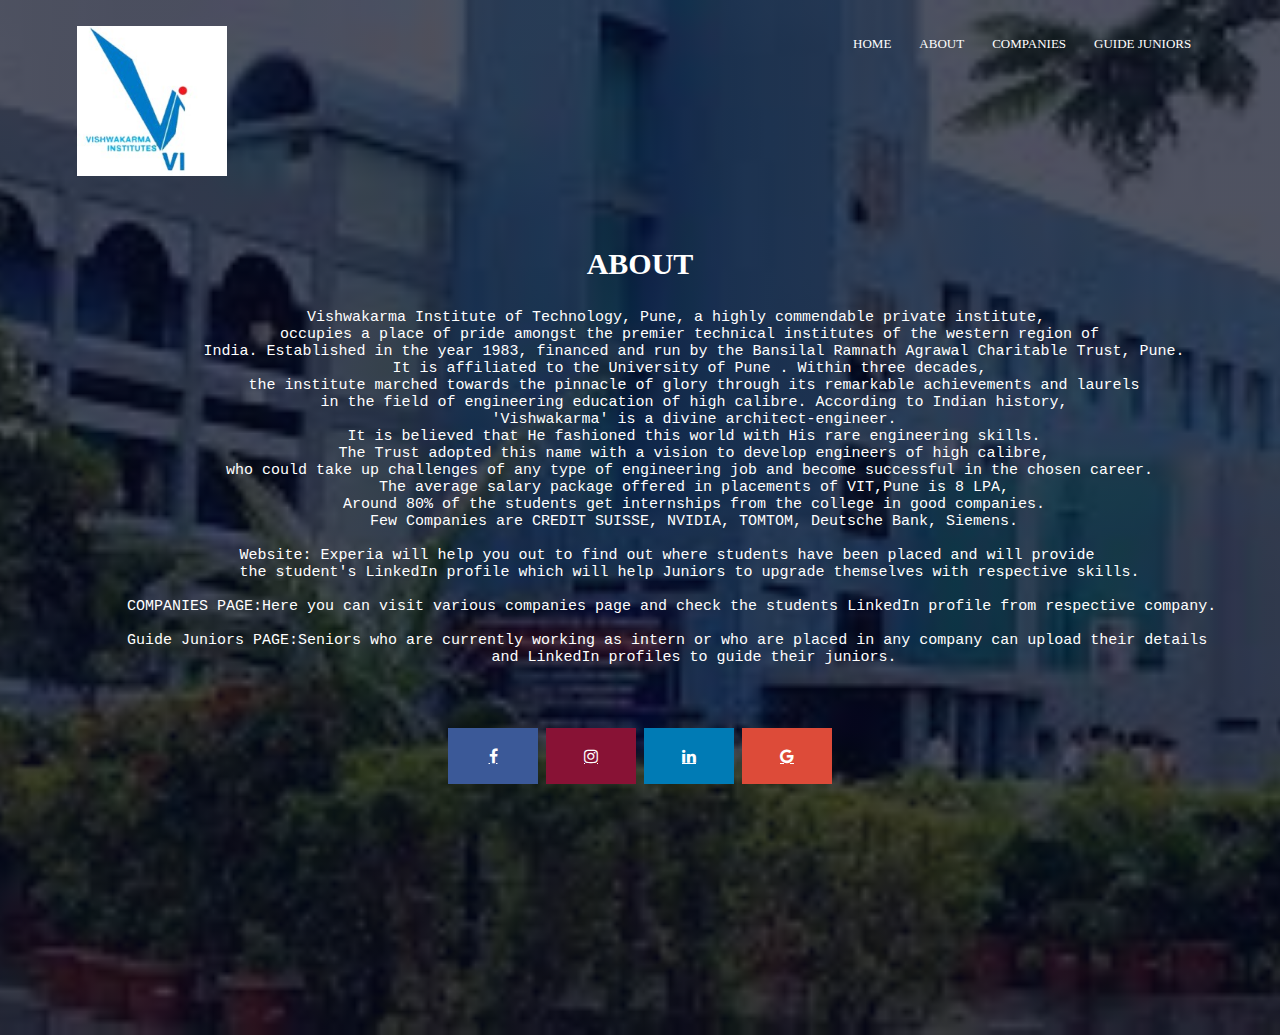
<file: about.html>
<!DOCTYPE html>
<!DOCTYPE html>
<html lang="en">
<head>
    <meta charset="UTF-8">
    <meta http-equiv="X-UA-Compatible" content="IE=edge">
    <meta name="viewport" content="width=device-width, initial-scale=1.0">
    <title>Experia</title>
     <link rel="icon" href="https://encrypted-tbn0.gstatic.com/images?q=tbn:ANd9GcTzQHUQXJPXGy_ZDv-FEhyR4kEugQKxPV6jqw-uGRCjt7zwrFGduStRIbufYW9K8VVwfFg&usqp=CAU">
    <link rel="stylesheet" href="style.css">
        <link rel="stylesheet" href="https://cdnjs.cloudflare.com/ajax/libs/font-awesome/4.7.0/css/font-awesome.min.css">   

</head>

<section class="header">
    <nav>
        <a href="index.html"><img src="VIT_LOG.jpg"></a>
        <!-- <div class="name">Experia</div> -->
        <div class="nav-links" id="navLinks">
            <i class="fa fa-times" onclick="hideMenu()"></i>
            <ul>
                <li><a href="index.html">HOME</a></li>
                <li><a href="about.html">ABOUT</a></li>
                <li><a href="companies.html">COMPANIES</a></li> 
                <li><a href="seniors2.html">GUIDE JUNIORS</a></li>        


            </ul>
        </div>
        <i class="fa fa-bars" onclick="showMenu()"></i>
    </nav>

    <section class="about1">
        <h3>ABOUT</h3><br>
        <pre>
        Vishwakarma Institute of Technology, Pune, a highly commendable private institute,
            occupies a place of pride amongst the premier technical institutes of the western region of 
            India. Established in the year 1983, financed and run by the Bansilal Ramnath Agrawal Charitable Trust, Pune.
            It is affiliated to the University of Pune . Within three decades, 
            the institute marched towards the pinnacle of glory through its remarkable achievements and laurels
            in the field of engineering education of high calibre. According to Indian history,
            'Vishwakarma' is a divine architect-engineer.
            It is believed that He fashioned this world with His rare engineering skills.
            The Trust adopted this name with a vision to develop engineers of high calibre,
            who could take up challenges of any type of engineering job and become successful in the chosen career. 
            The average salary package offered in placements of VIT,Pune is 8 LPA,
            Around 80% of the students get internships from the college in good companies.
            Few Companies are CREDIT SUISSE, NVIDIA, TOMTOM, Deutsche Bank, Siemens.
            
       Website: Experia will help you out to find out where students have been placed and will provide 
            the student's LinkedIn profile which will help Juniors to upgrade themselves with respective skills. 

       COMPANIES PAGE:Here you can visit various companies page and check the students LinkedIn profile from respective company.

       Guide Juniors PAGE:Seniors who are currently working as intern or who are placed in any company can upload their details 
            and LinkedIn profiles to guide their juniors.
        </pre>
        <div class="icons">
            <a href=" (1) Epec Vit | Facebook" class="fa fa-facebook"></a> 
            <a href="VIT Pune EPEC (@vit_pune_official) • Instagram photos and videos" class="fa fa-instagram"></a> 
            <a href=" (10) Vishwakarma Institute Of Technology: Overview | LinkedIn" class="fa fa-linkedin"></a>  
            <a href="https://www.vit.edu/" class="fa fa-google"></a> 
        </div>
    </section>
</section>
</file>
<file: style.css>
*{
    margin:0;
    padding:0;
}


.header{
    width:100%;
    min-height: 115vh;
    background-size: cover;
    background-position: center;
    position: relative;
    background-image: linear-gradient(rgba(4,9,30,0.7),rgba(4,9,30,0.7)),url(vit2.jpg);
}

nav{
    display: flex;
    padding:2% 6%;
    justify-content: space-between;
}

nav img{
    width:150px;
}

nav img:hover{
    transform: scale(1.1);
    transition: 1s;
}

nav-links{
    flex:1;
    text-align: right;   

}

.nav-links ul li{
    list-style: none;
    display: inline-block;
    padding:8px 12px;
    position: relative;

}

.nav-links ul li a{
    color: #fff;
    text-decoration: none;
    font-size:  13px;
}

.nav-links ul li::after{
    content: '';
    width: 0%;
    height: 2px;
    background: #f44336;
    display: block;
    margin: auto;
    transition: 0.5s;
}

.nav-links ul li:hover::after{
    width: 100%;
}

/* .name{
    color: #fff;
    font-size: 40px;
} */

.text-box{
    width: 90%;
    color:#fff;
    position: absolute;
    top: 50%;
    left: 50%;
    transform: translate(-50%,-50%);
    text-align:center;
}

.text-box h1{
    font-size: 62px;
}

.text-box p{
    margin: 10px 0 40px ;
    font-size: 20px;
}

.hero-btn{
    display: inline-block;
    text-decoration:none ;
    color: #fff;
    border: 1px solid #fff;
    padding: 12px 34px;
    font-size: 15px;
    background: transparent;
    position: relative;
    cursor:pointer;

}

.hero-btn:hover{
    border:1px solid #f44336;
    background: #f44336;
    transition: 1s;
}

nav .fa{
    display: none;
}

@media (max-width:700px){
    .text-box h1{
        font-size: 20px;
    }

    .nav-links ul li{
        display: block;
    }

    .nav-links {
        position: absolute;
        background: #f44336;
        height: 100vh;
        width: 200px;
        top: 0;
        right: 0;
        text-align: left;
        z-index: 2;
        transition:1s;
    }
    nav .fa{
        display: block;
        color: #fff;
        margin: 10px;
        font-size: 22px;
        cursor: pointer;
    }

    .nav-links ul{
        padding: 30px;
    } 

}

.about{
    width:100%;
    text-align: center;
    padding: 30px 0;
    /* background-image: linear-gradient(rgba(4,9,30,0.7),rgba(4,9,30,0.7)),url(vit2.jpg); */
    background-image: linear-gradient(rgba(4,9,30,0.7),rgba(4,9,30,0.7)),url(vit2.jpg);
    background-size: cover;
    margin-top: 10px;
    /* margin-left: 10px;
    margin-left: 10px;
    margin-right: 10px; */
    
}
.about h2{
    margin-bottom: 25px;
    margin-top: 20px;
    font-weight: 600;
    color: #fff;
}
.about pre{
    font-weight: 20px;
    font-size: medium;
    /* background: linear-gradient(rgba(105, 107, 116, 0.7),rgba(100, 102, 112, 0.7));
     */
    
    /* background-image: linear-gradient(rgba(4,9,30,0.7),rgba(4,9,30,0.7)),url(vit2.jpg); */
    background-size: cover;
    padding-top: 10px;
    padding-bottom: 10px;
    color: #fff;
}

.about1{
    width: 90%;
    color:#fff;
    position: absolute;
    top: 50%;
    left: 50%;
    transform: translate(-50%,-50%);
    text-align:center;
}

.about1 h3{
    font-size: 30px;
}

.about1 pre{
    margin: 10px 0 40px ;
    font-size: 15px;
}

.companies{ 
    width: 100%;
    display: flex;
    flex-wrap: wrap;
}

.comp{
    margin-top: 15px;
    text-align: center;
    align-items: center;
    background-image: linear-gradient(rgba(4,9,30,0.7),rgba(4,9,30,0.7)),url(vit2.jpg);
    background-size: cover;
    
}
.comp h2{
    margin-top: 5px;
    color: #fff;
    padding-top: 50px;

}
.comp pre{
    margin-top: 10px;
    color: #fff;
    margin-right: 15px;
    font-size: 15px;

}
.compa{
    margin-top: 10px;
    display: flex;
    flex-wrap: wrap;
    /* background-image: linear-gradient(rgba(4,9,30,0.7),rgba(4,9,30,0.7)),url(vit2.jpg); */
    width:80%;
    margin-left: 120px;
    padding-left: 55px;
    padding-top: 40px;
    padding-bottom: 70px;
    gap:10px;

    
}

.company_log1{
    width: 70%;
    height:100px;
    margin-right: 10px;
    /* background-position: center center; */
    background-size: cover;
    /* background-image: url(https://media-exp1.licdn.com/dms/image/C4D0BAQHeKEVElO-A3Q/company-logo_100_100/0/1519856310335?e=1643241600&v=beta&t=skqrab_To4Ni4Jo0aWXOvoa1AsqahNLlez2ZNfVKW7g); */
}

.gui{
    width:30%;
    height:420px;
    background-image: url(https://suntechsolutions.com/img/swdevelopment.png);
    /* background-size: cover; */
    background-size: contain;
    margin-left: 500px;
    margin-bottom: 20px;
    padding-bottom: 5px;
}
.gui:hover{
    transform: scale(1.1);
    transition: 1s;
    cursor: pointer;
}
.detail{
    margin-top: 5px;
    display: inline-block;
    text-decoration:none ;
    color: black;
    border: 1px solid black;
    text-align: center;
    width: 18%;
    height: 40px;
    margin: 5px;
    line-height: 40px;    
    background: #fff;
    position: relative;
    cursor:pointer;  
}
.detail:hover{
    color:white;
    background:transparent;
    border: 1px solid #fff;
}
.guide{
    margin-top: 15px;
    text-align: center;
    align-items: center;
    background-image: linear-gradient(rgba(4,9,30,0.7),rgba(4,9,30,0.7)),url(vit2.jpg);
    background-size: cover;
    padding-bottom: 15px;
}
.guide h2{
    margin-top: 5px;
    color: #fff;
    padding-top: 50px;
}

.guide pre{
    color: #fff;
    padding-top: 10px;
    margin-right: 100px;
    font-size: 15px;
}

.btn{
    display: inline-block;
    text-decoration:none ;
    color: #fff;
    border: 1px solid #fff;
    padding: 12px 34px;
    font-size: 15px;
    background: transparent;
    position: relative;
    cursor:pointer;
}
.btn:hover{
    border:1px solid #f44336;
    background: #f44336;
    transition: 1s;
}
.company{
    width:20%;
    height: 150px;
    margin:15px;
    padding:15px;
    align-items: center;
}
.company_logo1{
    width: 100%;
    height:150px;
    border: 1px solid #fff;
    background-position: center center;
    background-image: url(https://th.bing.com/th/id/OIP.TCWxZ9UunCtNlEjie1XDqgHaFj?w=203&h=180&c=7&r=0&o=5&dpr=1.25&pid=1.7);

}

.company_logo1:hover{
    transform: scale(1.1);
    transition: 1s;
}

.company_logo2{
    width: 100%;
    height:150px;
    border: 1px solid #fff;
    background-position: center center;
    background-image: url([data-uri]);
    
}

.company_logo2:hover{
    transform: scale(1.1);
    transition: 1s;
}


.company_logo3{
    width: 100%;
    height:150px;
    border: 1px solid #fff;
    background-position: center center;
    background-image: url(https://th.bing.com/th/id/OIP.ntkhcJYBG0oKc1f_UiMJaQHaD1?w=319&h=180&c=7&r=0&o=5&dpr=1.25&pid=1.7);
}

.company_logo3:hover{
    transform: scale(1.1);
    transition: 1s;
}

.company_logo4{
    width: 100%;
    height:150px;
    border: 1px solid #fff;
    background-position: center center;
     background-image: url([data-uri]);
}
.company_logo4:hover{
    transform: scale(1.1);
    transition: 1s;
}


.company_logo5{
    width: 100%;
    height:150px;
    border: 1px solid #fff;
    background-position: center center;
    background-image: url(https://encrypted-tbn0.gstatic.com/images?q=tbn:ANd9GcTX7M3ltQhe1aaMXnPHoJdg3SFk2cMi-wkNfsCabhLUhVw6VyYaZz-jsTokYt4zdIqa_Iw&usqp=CAU);

}
.company_logo5:hover{
    transform: scale(1.1);
    transition: 1s;
}


.company_logo6{
    width: 100%;
    height:150px;
    border: 1px solid #fff;
    background-position: center center;
    background-image: url([data-uri]);

}
.company_logo6:hover{
    transform: scale(1.1);
    transition: 1s;
}


.company_logo7{
    width: 100%;
    height:150px;
    border: 1px solid #fff;
    background-position: center center;
    background-image: url([data-uri]);

}

.company_logo7:hover{
    transform: scale(1.1);
    transition: 1s;
}

.company_logo8{
    width: 100%;
    height:150px;
    border: 1px solid #fff;
    background-position: center center;
    background-image: url(https://encrypted-tbn0.gstatic.com/images?q=tbn:ANd9GcQ7zBbGZcA39DF4clFAn42cE7nAzUZp30iKE8oiCxQ2OdvVBK92XqE6lpW1vY8WKXiDBXk&usqp=CAU);

}

.company_logo8:hover{
    transform: scale(1.1);
    transition: 1s;
}

.company_logo9{
    width: 100%;
    height:150px;
    border: 1px solid #fff;
    background-position: center center;
    background-image: url([data-uri]);

}

.company_logo9:hover{
    transform: scale(1.1);
    transition: 1s;
}


.company_logo10{
    width: 100%;
    height:150px;
    border: 1px solid #fff;
    background-position: center center;
    background-image: url([data-uri]);
}

.company_logo10:hover{
    transform: scale(1.1);
    transition: 1s;
}

.company_detail{
    margin-top: 5px;
    display: inline-block;
    text-decoration:none ;
    color: black;
    border: 1px solid #fff;
    text-align: center;
    width: 100%;
    height: 40px;
    line-height: 40px;
    font-size: 20px;
    background: #fff;
    position: relative;
    cursor:pointer;  
}

.company_detail:hover{
    border:1px solid #fff;
    background: transparent;
    color: #fff;
    transition: 1s;
}

.fa {  
    padding: 20px;  
    text-align: center;  
    margin: 5px 2px;  
    font-size: 30px;  
    width: 50px;

  }  
  .fa-facebook {  
    background: #3B5998;  
    color: white;  
  }  

  .fa-linkedin {  
    background: #007bb5;  
    color: white;  
  }  
  .fa-instagram {  
    background: #881235;  
    color: white;  
  }  

  .fa-google {  
    background: #dd4b39;  
    color: white;  
  } 

  .fa:hover {  
    opacity: 0.9;  
}



.loginbox{
    background:transparent;
    background-position: center;
    width: 40%;
    margin: 0px auto;
    padding: 45px;
    border-radius: 10px;
    
}

.left h1{
    color: whitesmoke;
    text-align: center;
    margin-bottom: 10px;
}
.left input{
    display: block;
    border: 1px solid #ccc;
    border-radius: 5px;
    background: #fff;
    padding: 12px;
    outline: none;
    width: 100%;
    transition: 0.3s;
    -webkit-transition: 0.3s;
    -moz-transition: 0.3s;
}

#saveData{
    background-color:transparent;
    color: white;
    text-align: center;
    width:50%;
    margin-left: 150px;
    font-size: 18px;
}
#saveData:hover{
    background-color:#f44336;;
    color: whitesmoke;
    
}
</file>
